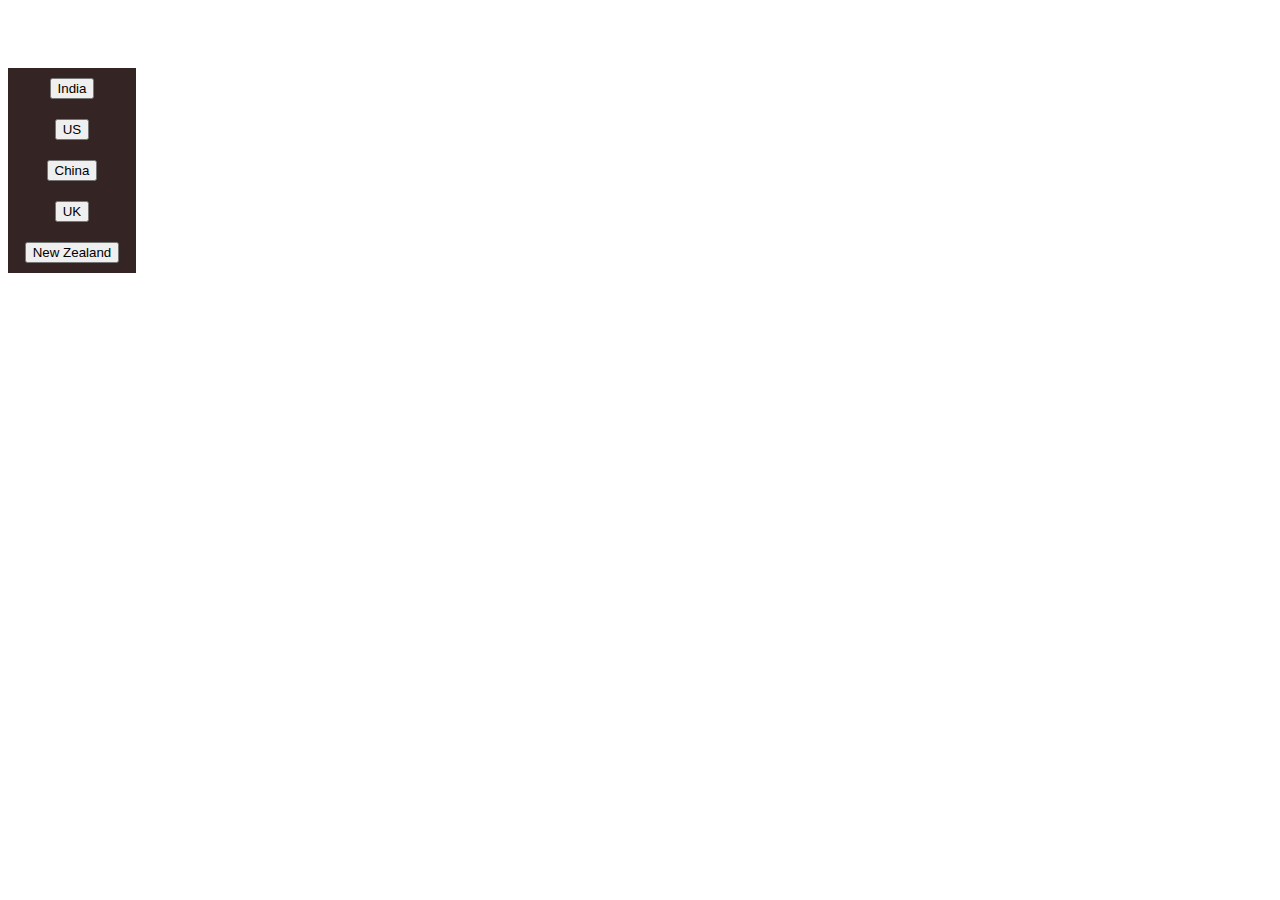
<file: index.html>
<!DOCTYPE html>
<html lang="en">
  <head>
    <meta charset="UTF-8" />
    <meta http-equiv="X-UA-Compatible" content="IE=edge" />
    <meta name="viewport" content="width=device-width, initial-scale=1.0" />
    <title>News App</title>
    <link rel="stylesheet" href="style/index.css">
  </head>
  <body>
<div id="navbar">

</div>
    <div id="sidebar">
      <button id="in">India</button>
      <button id="us">US</button>
      <button id="ch">China</button>
      <button id="uk">UK</button>
      <button id="nz">New Zealand</button>
    </div>
    <div id="results"></div>
  </body>
</html>
<script src="scripts/index.js" type="module"></script>
</file>
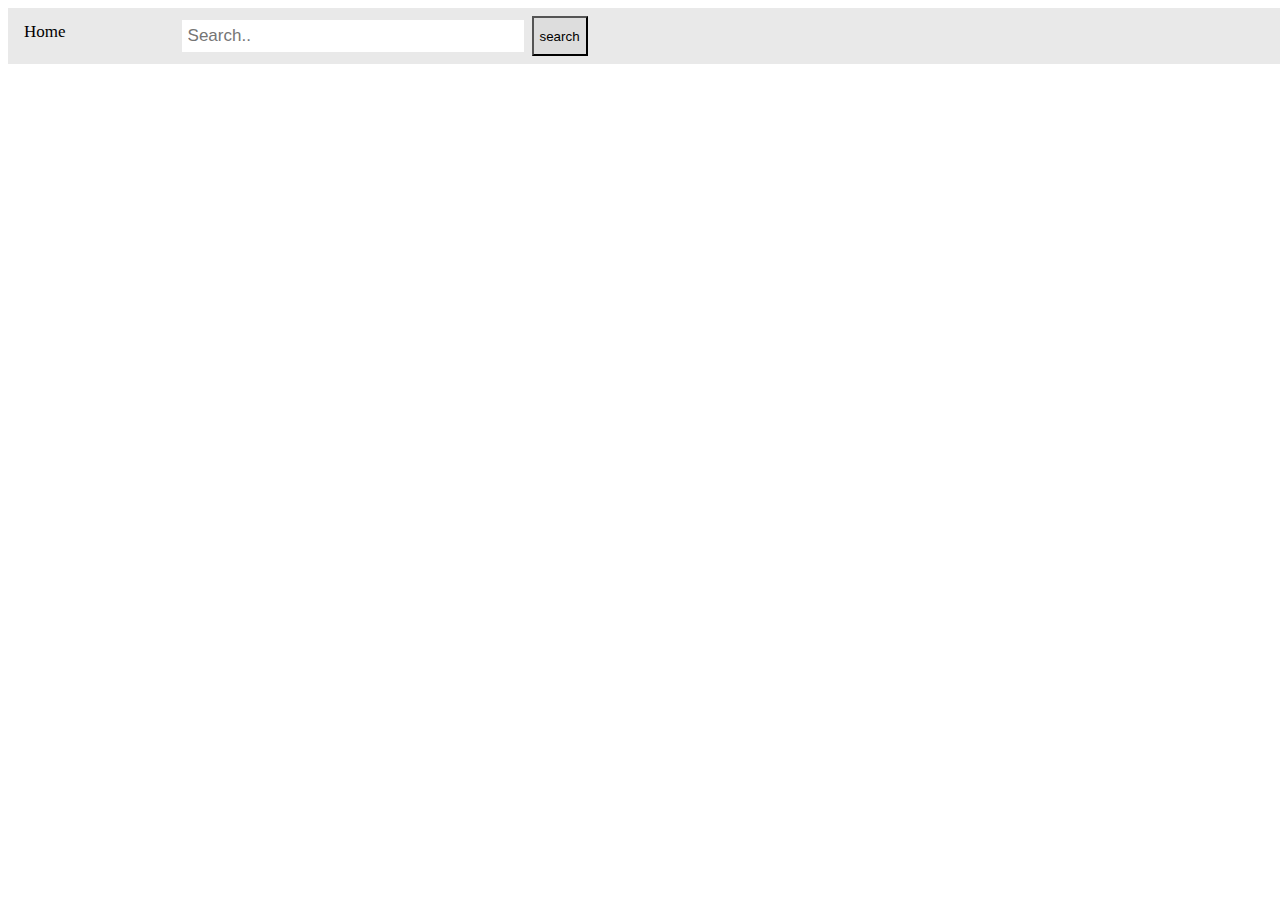
<file: news.html>
<!DOCTYPE html>
<html lang="en">
  <head>
    <meta charset="UTF-8" />
    <meta http-equiv="X-UA-Compatible" content="IE=edge" />
    <meta name="viewport" content="width=device-width, initial-scale=1.0" />
    <title>Detailed news</title>
    <link rel="stylesheet" href="style/index.css">
  </head>
  <body>
    <div id="navbar"></div>
    <!-- Same navbar with same functionality  -->
    <!-- Append detailed news in div with id "detailed_news"  -->
  </body>
</html>
<script src="scripts/news.js" type="module"></script>
</file>
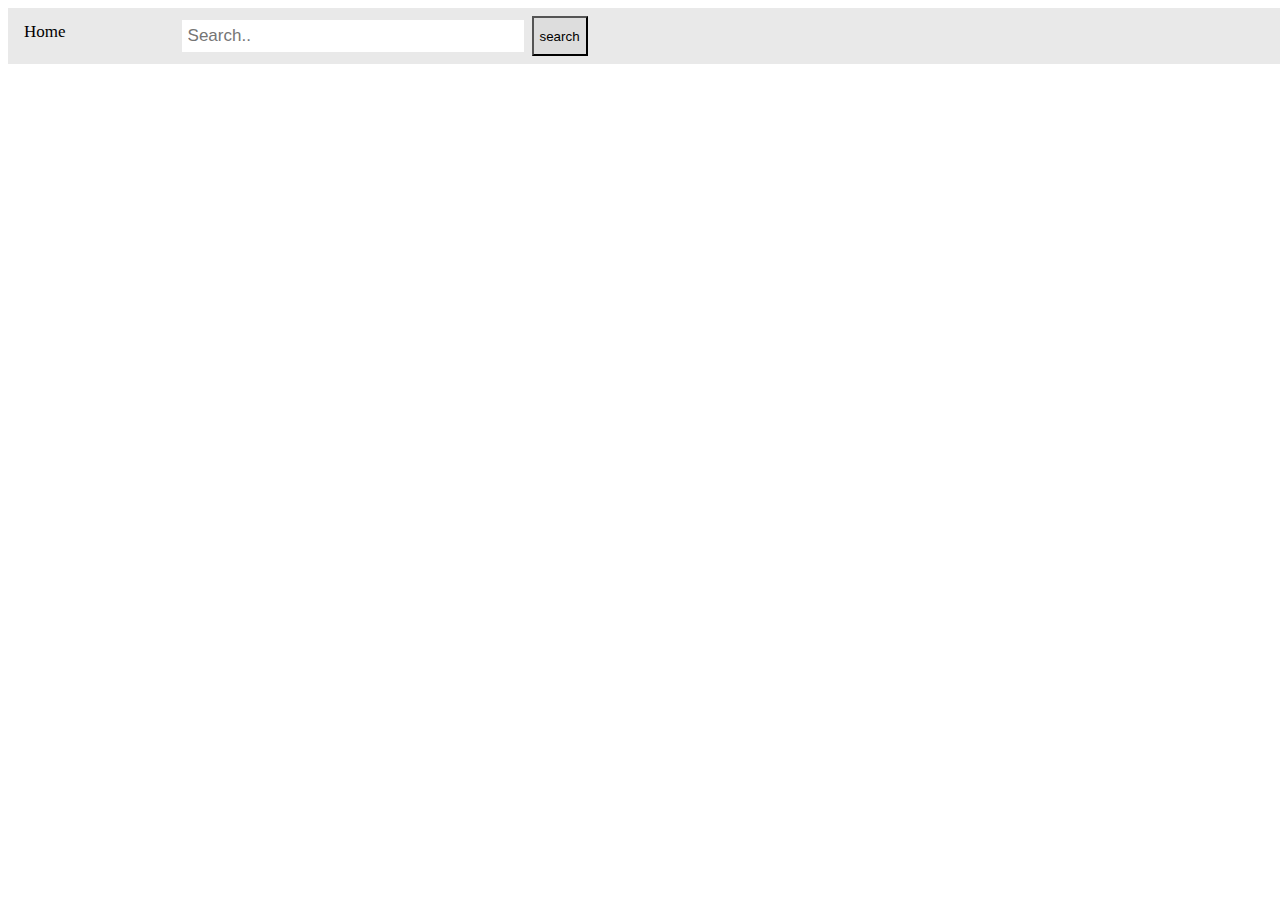
<file: search.html>
<!DOCTYPE html>
<html lang="en">
  <head>
    <meta charset="UTF-8" />
    <meta http-equiv="X-UA-Compatible" content="IE=edge" />
    <meta name="viewport" content="width=device-width, initial-scale=1.0" />
    <title>Search results</title>
    <link rel="stylesheet" href="style/index.css">
  </head>
  <body>
    <div id="navbar">

    </div>
    <div id="results">

    </div>
    <!-- Same navbar with same functionality  -->

    <!-- Append results inside div with id "results"  -->
    <!-- News divs will have class "news"  -->
  </body>
</html>
<script src="scripts/search.js" type="module"></script>
</file>
<file: style/index.css>
#navbar {
    overflow: hidden;
    background-color: #e9e9e9;
    position: fixed;
    width: 100%;
   }  
  
#navbar a {
    float: left;
    display: block;
    color: black;
    text-align: center;
    padding: 14px 16px;
    text-decoration: none;
    font-size: 17px;
  }

  
  #navbar input[type=text] {
      float: left;
    padding: 6px;
    border: none;
    margin-top: 12px;
    margin-left: 100px;
    font-size: 17px;
    width:330px;
  }
#navbar  button {
    /* padding: 6px 10px; */
    float: left;
    margin: 8px;
    background: #ddd;
    overflow: hidden;
    height: 40px;
    cursor: pointer;
    align-content: center;
  }
  #navbar button a{
      margin-bottom: 20px;
  }


  #sidebar{
      width: 10%;
      float: left;
      background-color: rgb(53, 36, 36);
      display: flex;
      flex-direction: column;
      text-align: center;
      align-items: center;
      position: fixed;
      margin-top: 60px;
  }
#sidebar button{
    margin: 10px;
}
  #results{
      float: right;
      width: 70%;
      margin-right: 100px;
      margin-top: 60px;
  }
  .news{
      width: 100%;
      height: 200px;
      display: flex;
      margin: 30px;
      gap: 20px;
      overflow: hidden;
  }
</file>
